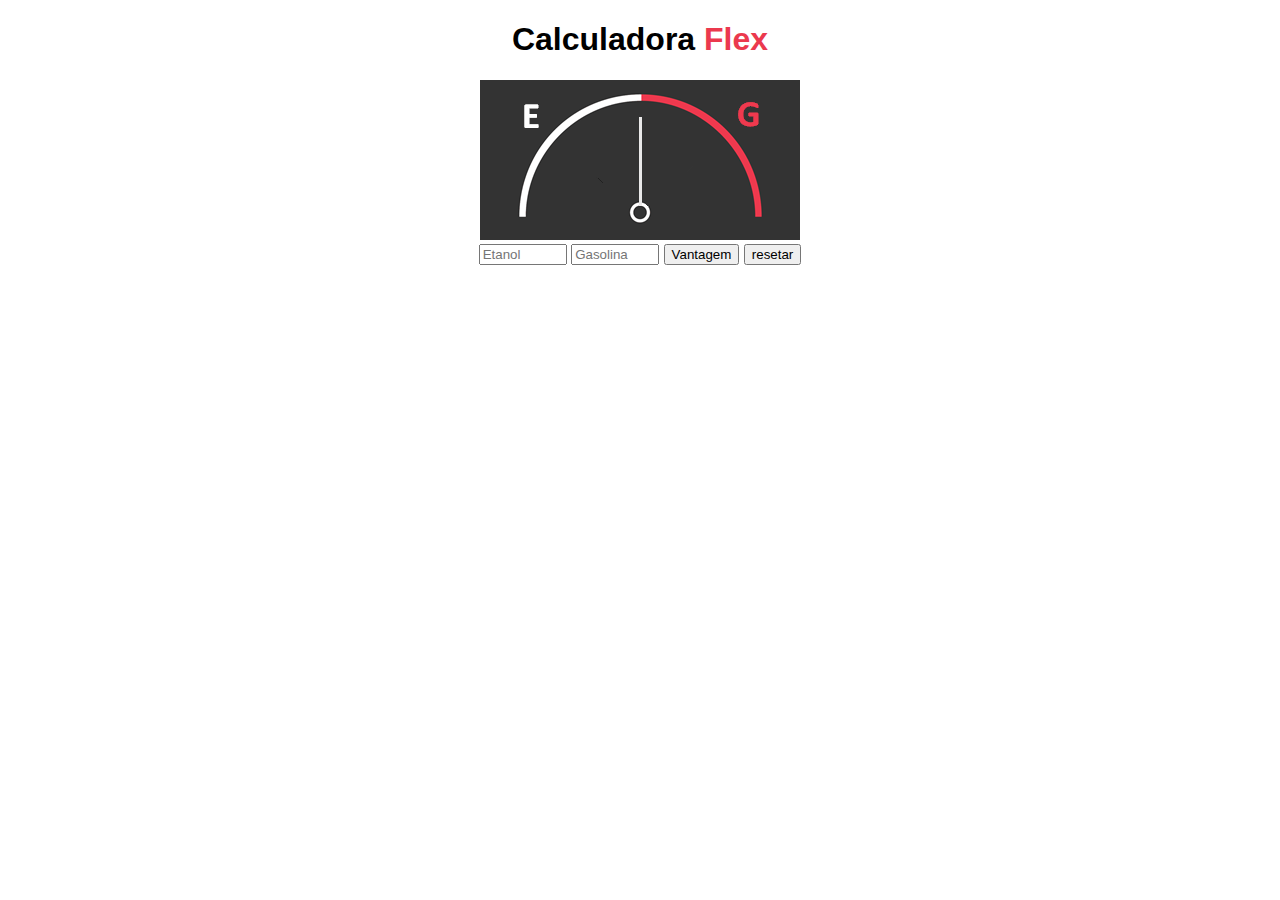
<file: JavaScript/appflex/index.html>
<!--https://www.youtube.com/watch?v=qlRvwDCfRgM&list=PLbEOwbQR9lqyuy7U1YjGgBv0x2Hzuw569&index=6  aula video professor jose de assis 1 video-->
<!--https://www.youtube.com/watch?v=NXHtTjHk67c&list=PLbEOwbQR9lqyuy7U1YjGgBv0x2Hzuw569&index=7  aula video 2 -->
<!DOCTYPE html>
<html lang="pt-br">

<head>
    <meta charset="UTF-8">
    <meta http-equiv="X-UA-Compatible" content="IE=edge">
    <meta name="viewport" content="width=device-width, initial-scale=1.0">

    <title>appflex</title>
    <link rel="stylesheet" href="style.css">
</head>

<body>
    <div id="container"> <!---->
        <h1>Calculadora <span>Flex</span> </h1>

        <img src="icons/neutro.png" alt="visor da calculadora" id="status">

        <form name = "frmFlex"><!--name: serve para pegar o conteudo para o javascript da vida-->
            <input type="number" class="caixa" placeholder="Etanol" name="txtetanol" > <!--placeholder: ele coloca uma marca da agua dentro do bloco e precisa estar dentro do form / class: voce consegue reutilizar o mesmo estilo para duas coisas diferentes mas as duas irão mudar--> 
            <input type="number" class="caixa" placeholder="Gasolina" name="txtgasolina">

            <input type="button" value="Vantagem" onclick="calcular()" > <!--input button cria um botão--> <!--onclick é um evento, quando clicar em um componente dispara um evento-->
            <input type="reset" value="resetar"   onclick="limpar()">


        </form>
    </div>
    <script src="flex.js" > </script> <!--ligação com o documento JS--> <!--usar o <script> antes do fechamento do body-->

</body>

</html>
</file>
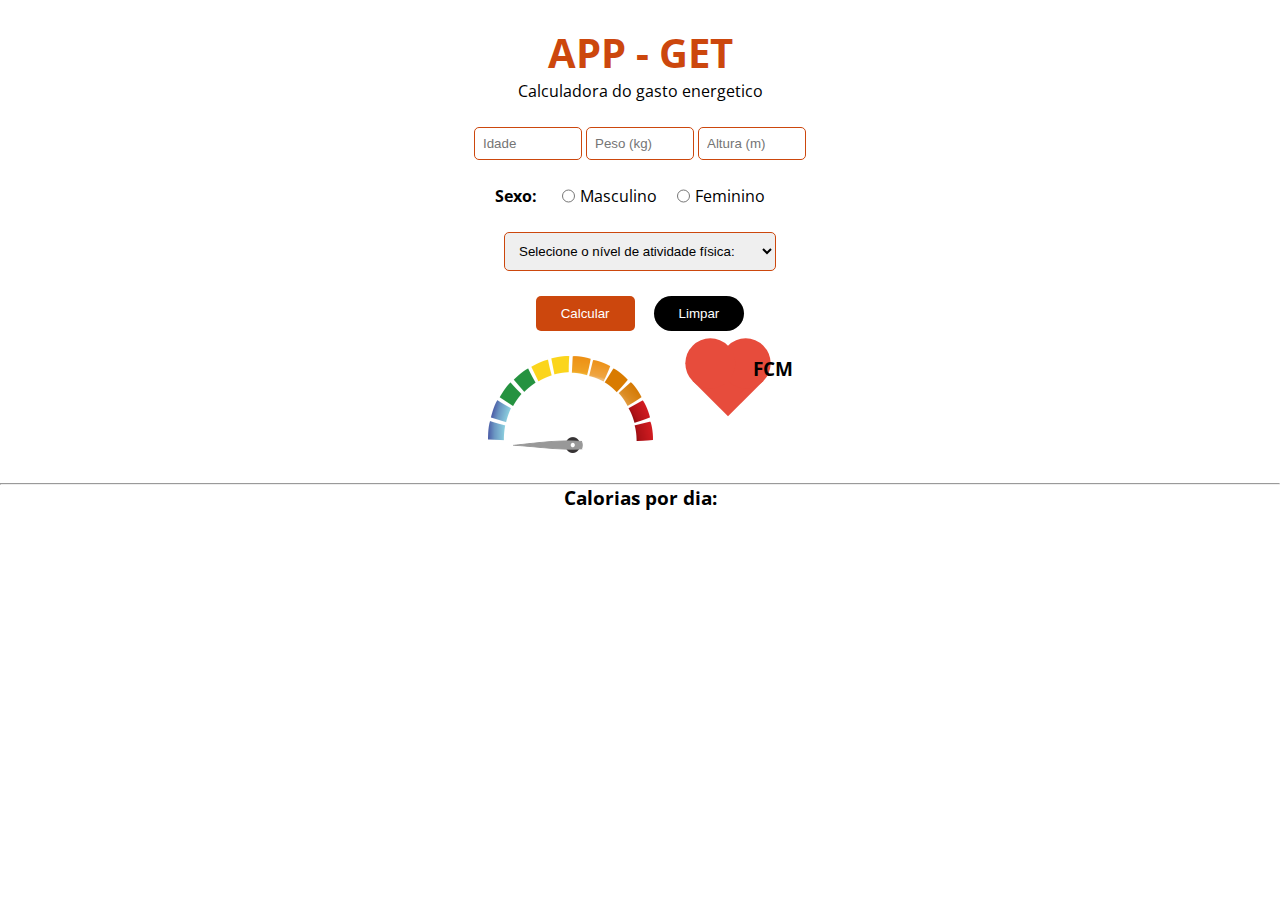
<file: JavaScript/appGET/index.html>
<!DOCTYPE html>
<html lang="pt-br">

<head>
    <meta charset="UTF-8">
    <meta http-equiv="X-UA-Compatible" content="IE=edge">
    <meta name="viewport" content="width=device-width, initial-scale=1.0">
    <title>APP - GET</title>
    <link rel="stylesheet" href="style.css">
    <link rel="icon" href="icons/balanca.png" type="image/x-icon">
</head>

<body>
    <header>
        <h1>APP - GET</h1>
        <P>Calculadora do gasto energetico</P>
    </header>
    <form name="frmIMC">
        <input type="number" name="txtIdade" placeholder="Idade">
        <input type="number" name="txtPeso" placeholder="Peso (kg)">
        <input type="number" name="txtAltura" placeholder="Altura (m)">
        <div class="Radio">
            <p>Sexo:</p>
            <input type="radio" name="grupo" id="m"><span class="Sexo">Masculino</span>
            <input type="radio" name="grupo" id="f"><span class="Sexo">Feminino</span>
        </div>
        <select name="nivel" id="atividade">
            <option value="" selected>Selecione o nível de atividade física: </option>
            <option value="1.2">Sedentário (trabalho de escritório)</option>
            <option value="1.375">Exercício leve (1-2 dias/semana)</option>
            <option value="1.55">Exercício moderado (3-5 dias/semana)</option>
            <option value="1.725">Exercício pesado (6-7 dias/semana)</option>
            <option value="1.9">Atleta (2x dia)</option>
        </select>
        <br>
        <input type="button" value="Calcular" onclick="calcular()">
        <input type="reset" value="Limpar" onclick="limpar()">
    </form>
    <!-- Info (IMC e FCM)-->
    <div class="Info">
        <div class="Peso">
        <img src="icons/reset.png" alt="marcador IMC" id="grafico">
        <h3 id="imc"></h3>
        <h4 id="status"></h4>
        </div>
        <!--coração-->
        <div class="Fcm">
            <div class="Coracao">
            <div class="Quadrado"></div>
            <div class="Circulo Top"></div>
            <div class="Circulo Left"></div>
        </div>
        <h3 id="freq">FCM</h3>
    </div>
</div>
    <hr>
    <h3>Calorias por dia:</h3>
    <h4 id="calorias"></h4>
    <script src="get.js"></script>
</body>

</html>
</file>
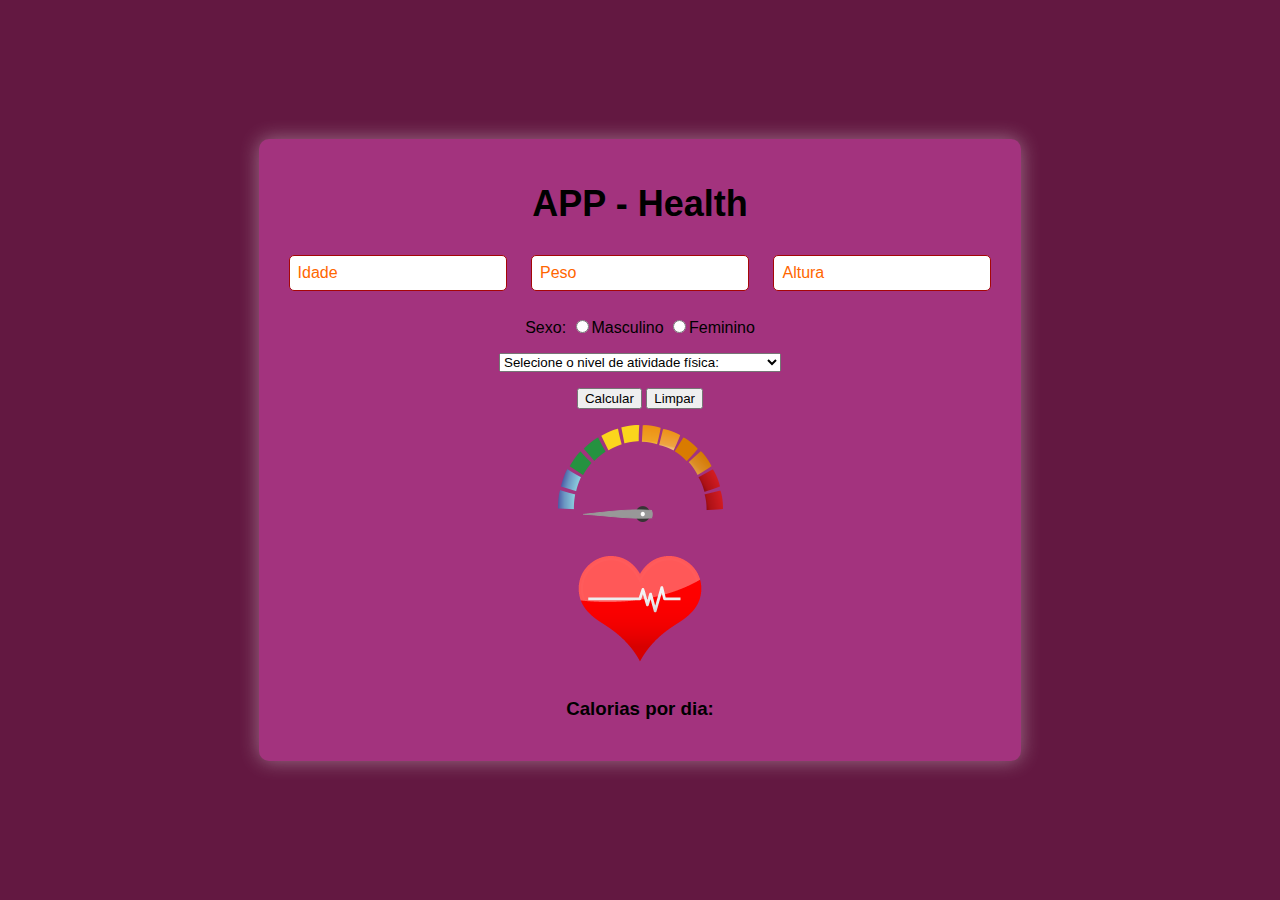
<file: JavaScript/appHealth/index.html>
<!DOCTYPE html>
<html lang="pt-br">

<head>
    <meta charset="UTF-8">
    <meta http-equiv="X-UA-Compatible" content="IE=edge">
    <meta name="viewport" content="width=device-width, initial-scale=1.0">
    <title>APP - Health</title>
    <link rel="stylesheet" href="style.css">
</head>

<body>
    <div id="main">
        <h1>APP - Health</h1>
        <form name="frmIMC">
            <input type="number" name="txtIdade" placeholder="Idade" class="Caixa">
            <input type="number" name="txtPeso" placeholder="Peso" class="Caixa">
            <input type="number" name="txtAltura" placeholder="Altura" class="Caixa">
            <p>
                Sexo:
                <input type="radio" name="grupo" id="m">Masculino
                <input type="radio" name="grupo" id="f">Feminino
            </p>
            <p>
                <select name="nivel" id="atividade">
                    <option value="" selected>Selecione o nivel de atividade física:</option>
                    <option value="1.2">Sedentário (Trabalho de escritório)</option>
                    <option value="1.375">Exercicio leve (1 - 2 dias por semana)</option>
                    <option value="1.55">Exercicio moderado (3 - 5 dias por semana)</option>
                    <option value="1.725">Exercicio pesado (6 - 7 dias por semana)</option>
                    <option value="1.9">Atleta (2x dia)</option>
                </select>
            </p>
            <p>
            <input type="button" value="Calcular" onclick="calcular()">
            <input type="reset" value="Limpar" onclick="limpar()">
            <p>
        </form>
        <img src="icons/reset.png" alt="marcador IMC" id="grafico">
        <h3 id="imc"></h3>
        <h4 id="status"></h4>
        <img src="icons/heart.png" alt="coração">
        <h3 id="freq"></h3>
        <h3>Calorias por dia:</h3>
        <h4 id="calorias"></h4>
    </div>
    <script src="health.js"></script>
</body>
</html>
</file>
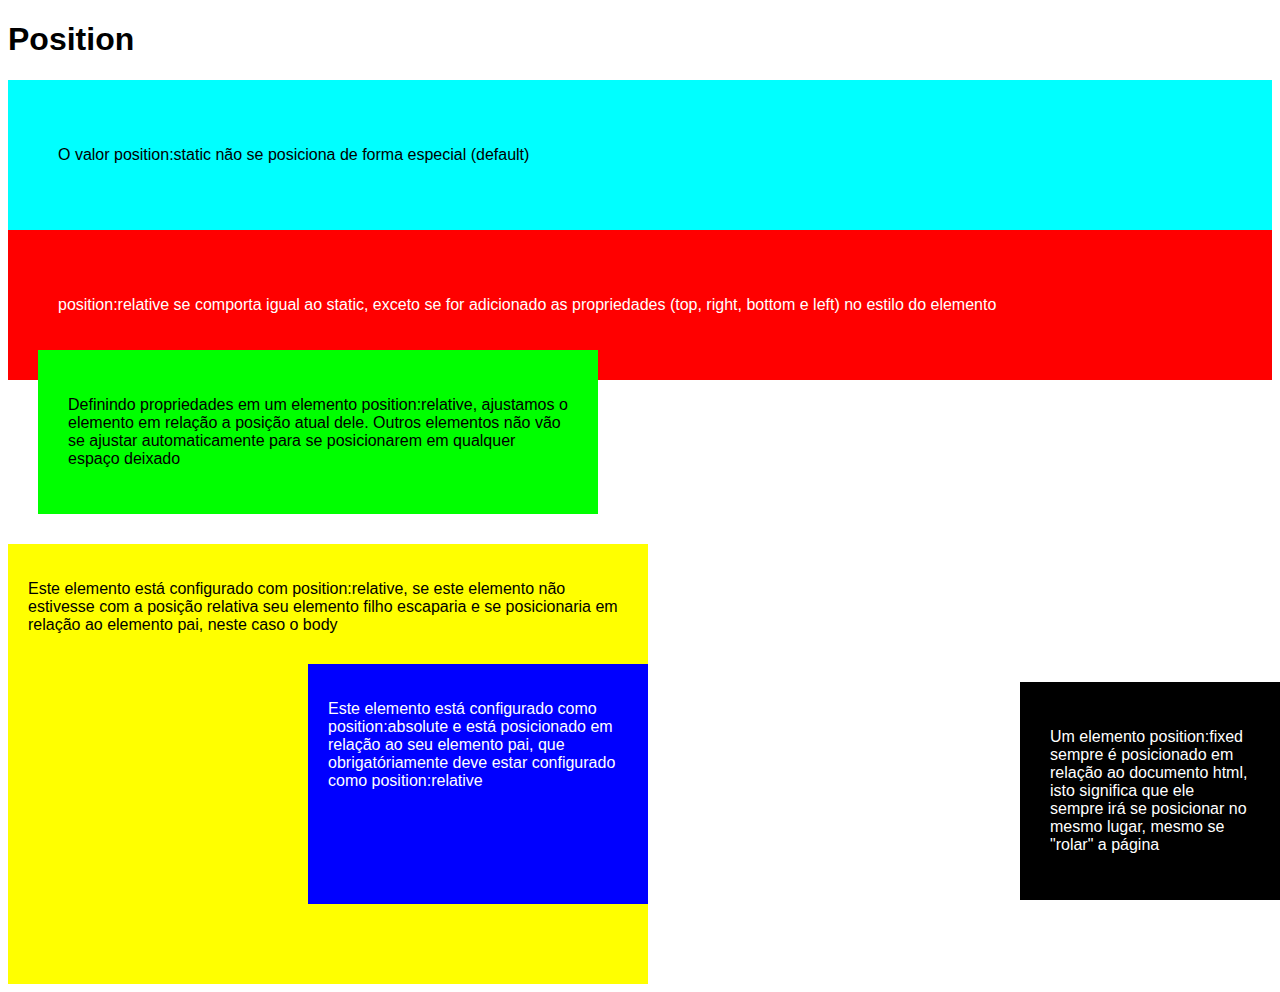
<file: JavaScript/estudo_position/index.html>
<!DOCTYPE html>
<html lang="pt-br">
<head>
	<meta charset="UTF-8">
	<title>Estudo do position</title>
	<link rel="stylesheet" href="style.css">
</head>
<body>
	<h1>Position</h1>
	
	<div id="static">
		<p>O valor position:static não se posiciona de forma especial (default)</p>
	</div>
	
	<div id="relative1">
		<p>position:relative se comporta igual ao static, exceto se for adicionado as propriedades (top, right, bottom e left) no estilo do elemento</p>	
	</div>	

	<div id="relative2">
		<p>Definindo propriedades em um elemento position:relative, ajustamos o elemento em relação a posição atual dele. Outros elementos não vão se ajustar automaticamente para se posicionarem em qualquer espaço deixado</p>		
	</div>

	<div id="relative3">
		<p>Este elemento está configurado com position:relative, se este elemento não estivesse com a posição relativa seu elemento filho escaparia e se posicionaria em relação ao elemento pai, neste caso o body</p>
	
		<div id="absolute">
			<p>Este elemento está configurado como position:absolute e está posicionado em relação ao seu elemento pai, que obrigatóriamente deve estar configurado como position:relative</p>
		</div>
	</div>

	<div id="fixed">
		<p>Um elemento position:fixed sempre é posicionado em relação ao documento html, isto significa que ele sempre irá se posicionar no mesmo lugar, mesmo se "rolar" a página</p>
	</div>

</body>
</html>
</file>
<file: JavaScript/appflex/style.css>
body{
    font-family: sans-serif;
}


#container{
    text-align: center; /* text-aling: alinhar o text // center pra centralizar /*/
}

span{
    color:  #eb394e;
}


.caixa{
    width: 80px;
}
</file>
<file: JavaScript/appHealth/style.css>
/* body {
    font-family:Georgia, 'Times New Roman', Times, serif ;
}

#main{
    text-align: center;
}

.Caixa {
    width: 80px;
    border-radius: 15px;
}

input[type=number]::-webkit-inner-spin-button {
    -webkit-appearance: none;
}
input[type=number] {
    -moz-appearance: textfield;
    appearance: textfield;
} */
body {
    font-family: 'Arial', sans-serif;
    background-color: #631841; /* Dark background color */
    color: #000000; /* Orange text color */
    margin: 0;
    padding: 0;
    display: flex;
    justify-content: center;
    align-items: center;
    height: 100vh;
}

#main {
    text-align: center;
    background-color: #a3337e; /* Darker background color for the main content */
    padding: 20px;
    border-radius: 10px;
    box-shadow: 0px 0px 20px 0px rgba(247, 247, 247, 0.4);
}

h1 {
    font-size: 36px;
    margin-bottom: 20px;
}

.Caixa {
    margin: 10px;
    padding: 8px;
    font-size: 16px;
    width: 200px;
    border: 1px solid #a50606; /* Orange border color */
    border-radius: 5px;
    background-color: #ffffff; /* Dark background color for inputs */
    color: #922d25; /* Orange text color for inputs */
}

.Caixa::placeholder {
    color: #ff6600; /* Orange placeholder text color */
}

.calcular, .limpar {
    background-color: #f30d05; /* Orange button background color */
    color: #ffffff; /* Dark text color for buttons */
    padding: 10px 20px;
    border: none;
    cursor: pointer;
    font-size: 18px;
    border-radius: 5px;
}

.calcular:hover, .limpar:hover {
    background-color: #020202; /* Lighter orange on button hover */
}
</file>
<file: JavaScript/estudo_position/style.css>
/**
* Estudo do posicionamento do elementos (position)
* @author Professor José de Assis
* data 26/09/2018
*/

body{
	font-family: sans-serif;
}

#static{
	position: static;
	padding: 50px; /* box-model - em volta do elemento */
	background-color: #00ffff; 
}

#relative1{
	position: relative;
	padding: 50px;
	background-color: #ff0000;
	color: #ffffff;
	/*top: -30px;*/
}

#relative2{
	position: relative;
	width: 500px;
	background-color: #00ff00;
	padding: 30px;
	top: -30px;
	left: 30px;
}

#relative3{
	position: relative;
	width: 600px;
	height: 400px;
	background-color: #ffff00;
	padding: 20px;	
}

#absolute{
	position: absolute;
	width: 300px;
	height: 200px;
	background-color: #0000ff;
	color: #ffffff;
	padding: 20px;
	top: 120px;
	right: 0px;
}

#fixed{
	position: fixed;
	width: 200px;
	padding: 30px;
	background-color: #000000;
	color: #ffffff;
	right: 0px;
	bottom: 0px;
}
</file>
<file: JavaScript/appGET/style.css>
/* Importação de font */
@import url('https://fonts.googleapis.com/css2?family=Open+Sans:wght@400;700&display=swap');

/*CSS Reset */
* {
    margin: 0;
    padding: 0;

}
body{
    font-family: 'Open Sans', sans-serif;
    font-size: 1em;
    text-align: center;
}
/*cabeçalho*/
header{
    margin: 25px 0px 25px 0px; /* right botton left*/
}
header h1{
    font-size: 2.5em;
    color: #cc470d;
}

/* Formulário */
input[type=number] {
    width: 90px;
    padding: 8px;
    border-radius: 5px;
    border: 1px solid #cc470d;
}
/*tirar setinhas*/

input[type=number]::-webkit-inner-spin-button {         /* retirar as setinhas o input number do chrome */
    -webkit-appearance: none;
}

input[type=number] {             /* retirar as setinhas o input number fire fox*/

    -moz-appearance: textfield;
    appearance: textfield;
}
.Radio{
    display: flex;
    justify-content: center;
    margin: 25px 0px 25px 0px;
}
.Radio p{
    padding-right: 25px;
    font-weight: 700;
}
.Sexo{
    padding: 0px 20px 0px 5px;
}
#atividade {
    margin-bottom: 25px;
    padding: 10px;
    border-radius: 5px;
    border: 1px solid #cc470d;
}
input[type=button]{
    padding: 10px 25px 10px 25px;
    margin-right: 15px;
    border-radius: 5px;
    border: none;
    background-color: #cc470d;
    color: #fff;

}
input[type=reset]{
    padding: 10px 25px 10px 25px;
    border-radius: 25px;
    border: none;
    background-color: #000;
    color: #fff;
}
/** Info IMC e FCM **/
.Info{
    display: flex;
    justify-content: center;
    text-align: center;
    margin: 25px 0px 25px 0px
}
.Peso {
    text-align: center;
}
.Fcm {
    display: flex;
    justify-content: center;
    text-align: center;
}

/**Calorias**/
#calorias {
    font-size: 2em;
    font-weight: 700;
    color: #cc470d;
}

/***Coração pulsando***/

.Coracao{
    width: 50px;
    height: 50px;
   /* border: 1px solid #00ff00; */
    position: relative;
    transform: rotate(-135deg);
    margin-left: 50px;
    animation: pulsar 0.7s infinite alternate;
    z-index: -1;
}

.Quadrado {
    width: 50px;
    height: 50px;
   /* border: 1px solid #000; */
    position: absolute;
    background-color: #e74c3c;
}
.Circulo {
    width: 50px;
    height: 50px;
   /* border: 1px solid #000; */
     border-radius: 50px; 
    position: absolute;
    background-color: #e74c3c;
}
.Top{
    top: 50%;
}
.Left{
    left: 50%;
}
/* Animação com CSS */
@keyframes pulsar {
    0% {
        transform: scale(0.95) rotate(-135deg);
    }
    100% {
        transform: scale(1.15) rotate(-135deg);
    }
}

/* rotacionar tela */
@media screen and (min-width: 576px) and (max-width: 992px) and (orientation: landscape) {
    html {
      transform: rotate(-90deg);
      transform-origin: left top;
      width: 100vh;
      overflow-x: hidden;
      position: absolute;
      top: 100%;
      left: 0;
    }
  }
</file>
